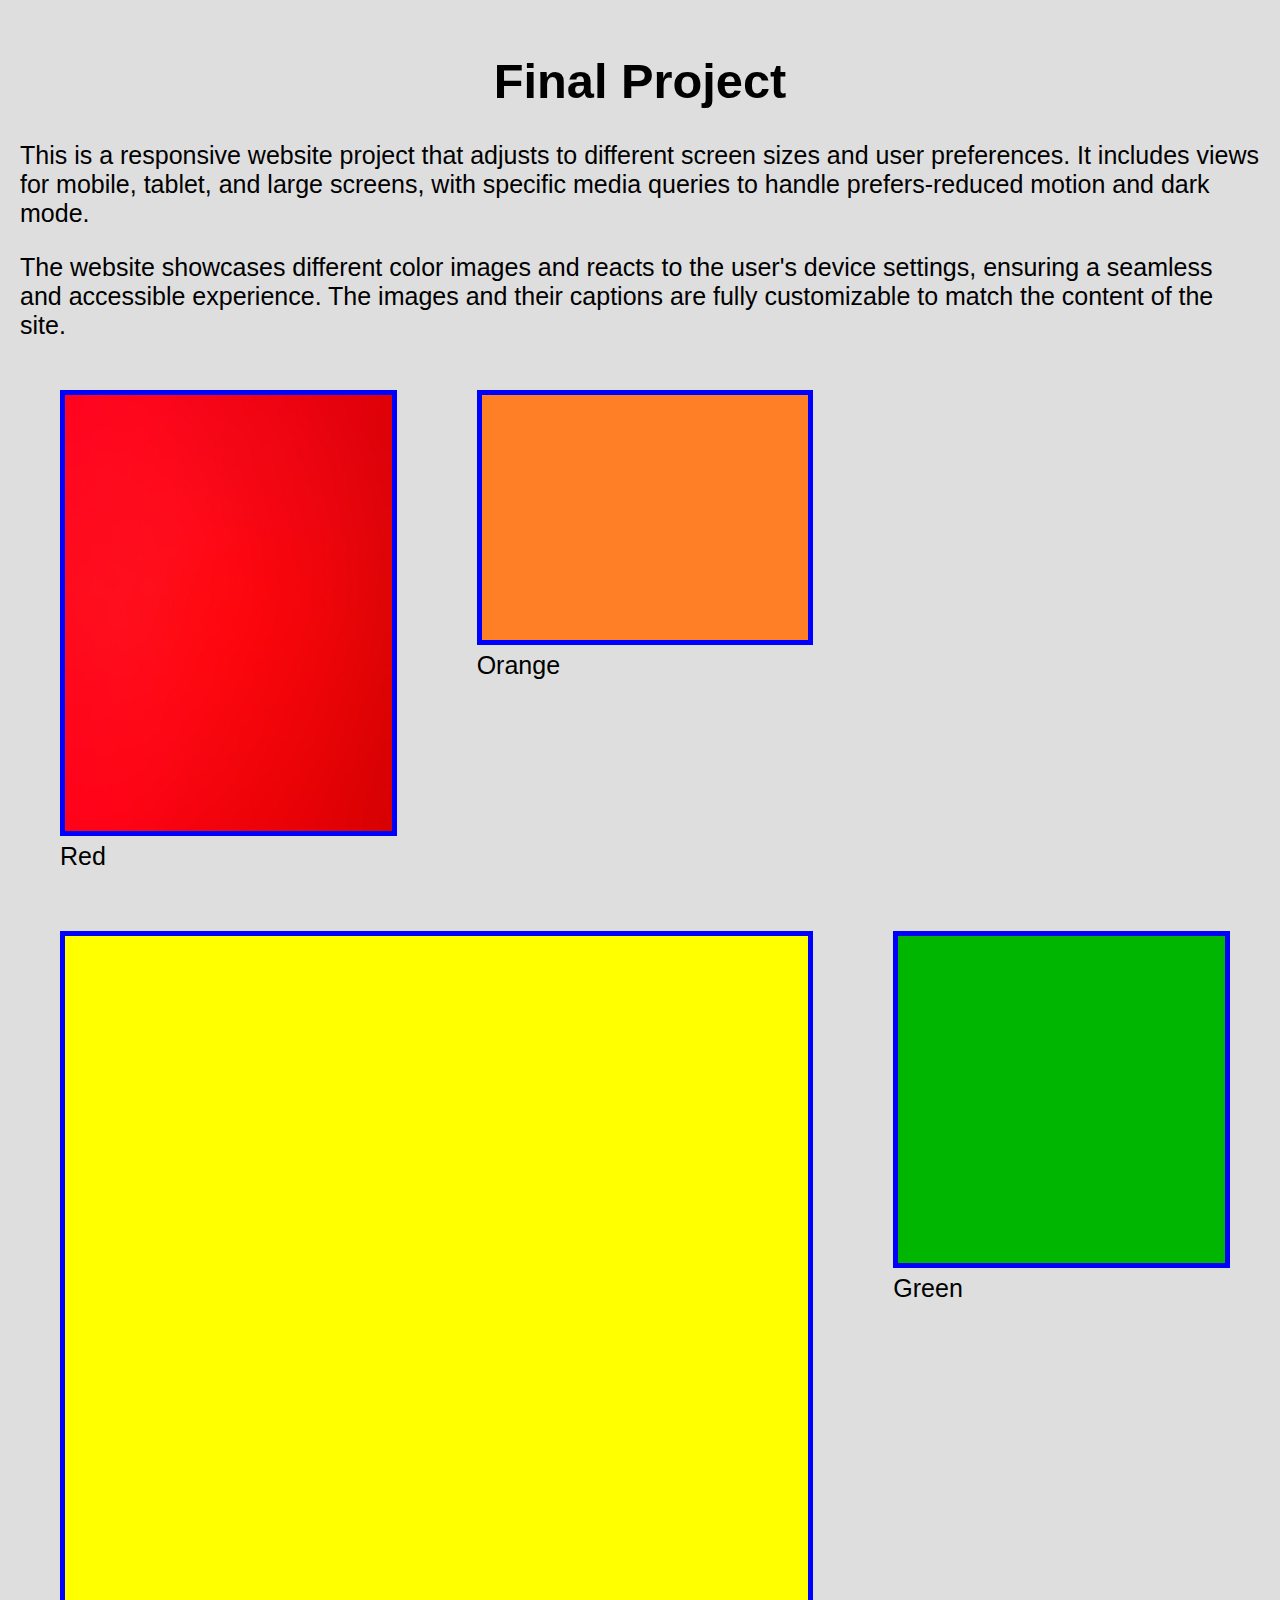
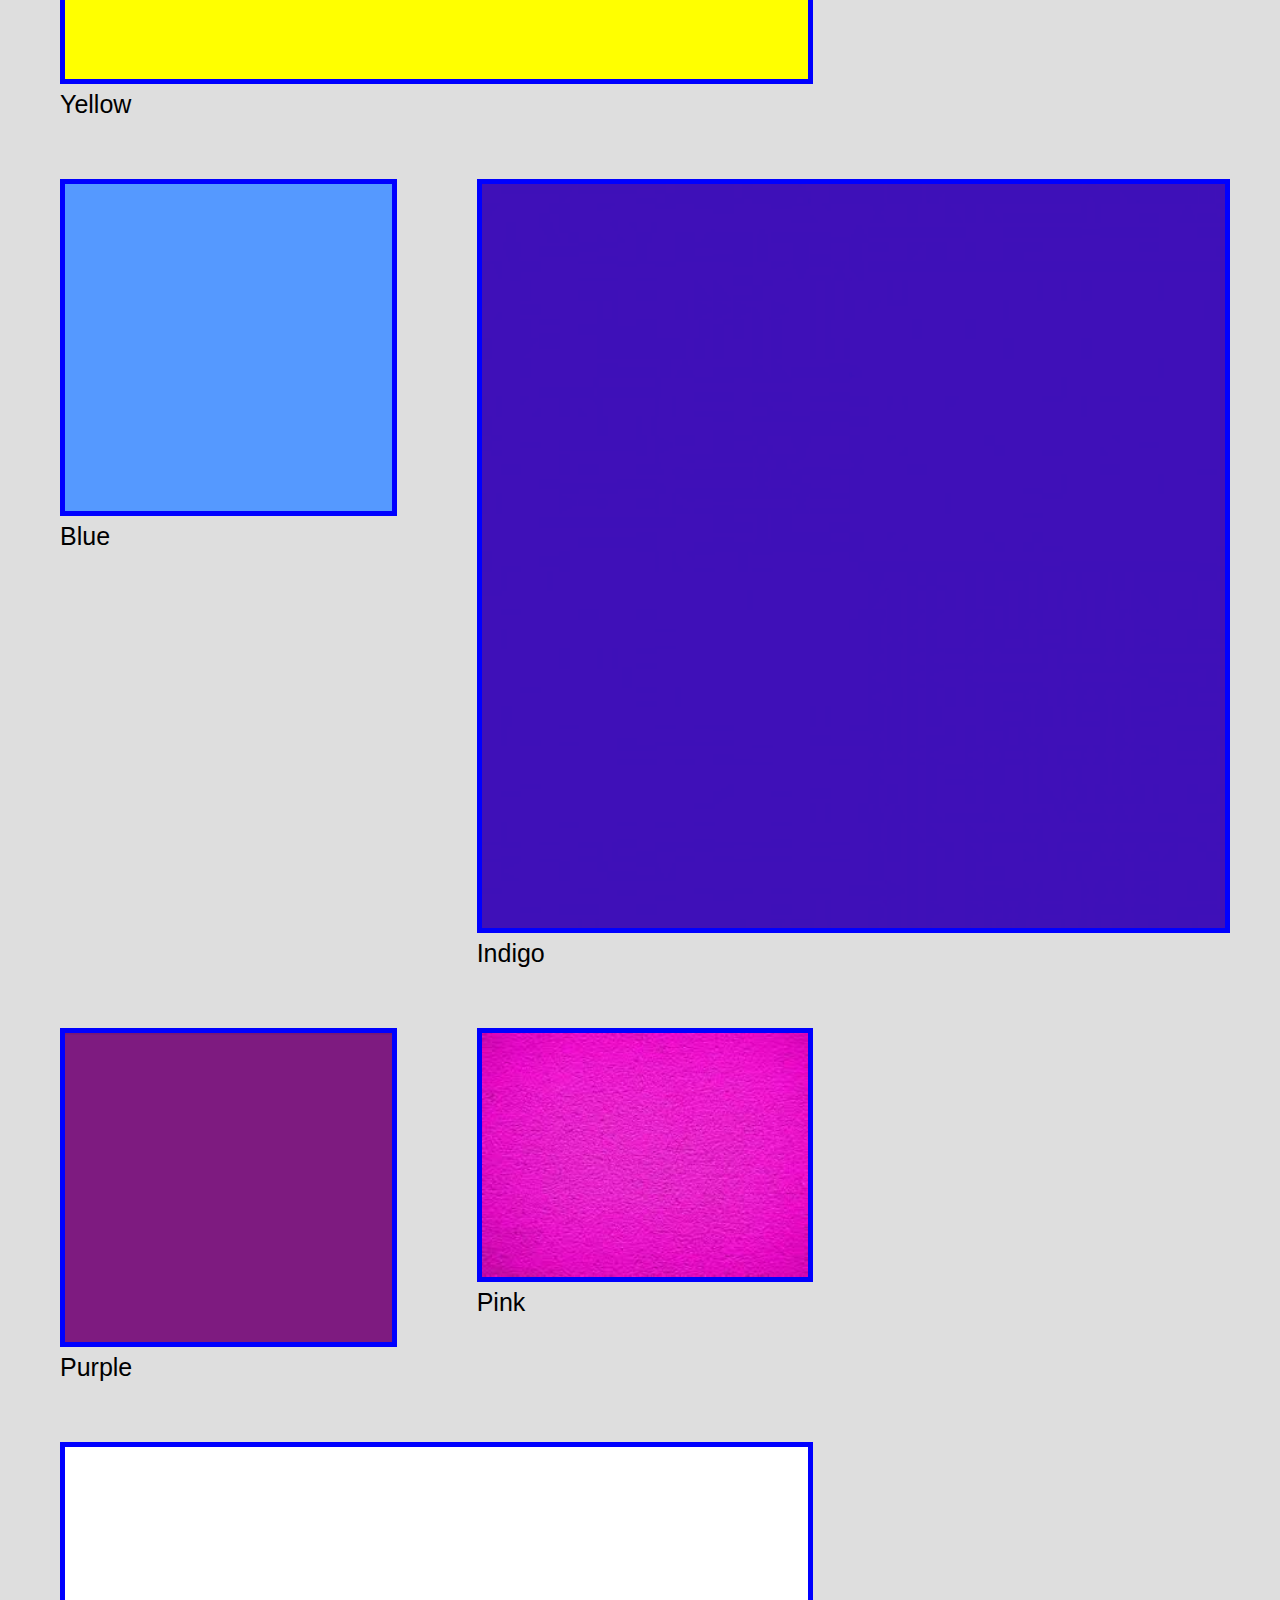
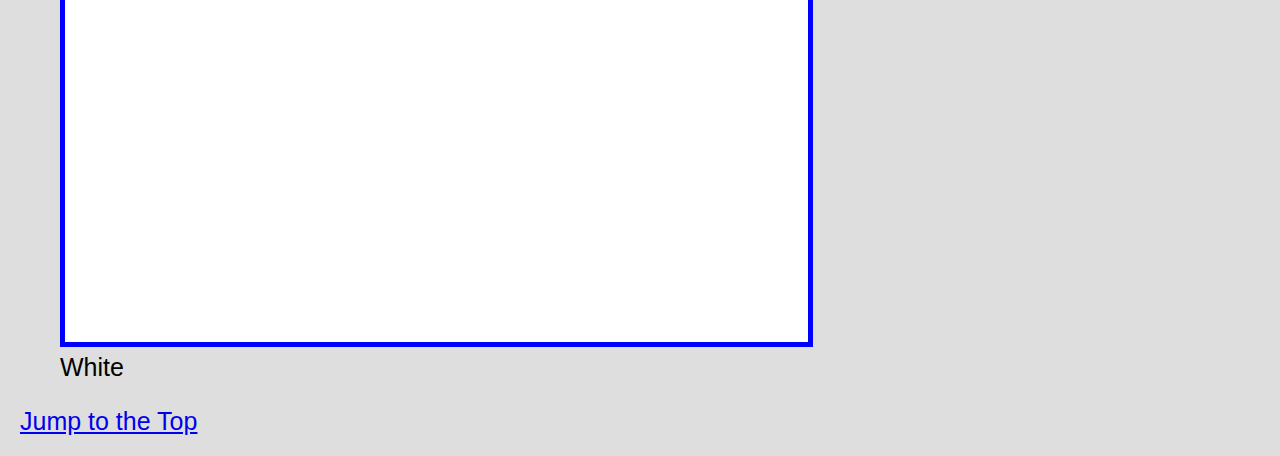
<file: finalProject2/index.html>
<!DOCTYPE html>
<html lang="en">

<head>
  <meta charset="UTF-8">
  <meta http-equiv="X-UA-Compatible" content="IE=edge">
  <meta name="viewport" content="width=device-width, initial-scale=1.0">
  <title>Final Project</title>
  <link rel="stylesheet" href="css/style.css">
</head>

<body>
  <header>
    <h1 id="top">Final Project</h1>
  </header>

  <main>
    <p>This is a responsive website project that adjusts to different screen sizes and user preferences. It includes views for mobile, tablet, and large screens, with specific media queries to handle prefers-reduced motion and dark mode.</p>

    <p>The website showcases different color images and reacts to the user's device settings, ensuring a seamless and accessible experience. The images and their captions are fully customizable to match the content of the site.</p>
    
    <div class="grid">
        <figure>
          <img src="images/Red.jpeg" alt="Red" width="200">
          <figcaption>Red</figcaption>
        </figure>
        <figure>
          <img src="images/Orange.png" alt="Orange" width="200">
          <figcaption>Orange</figcaption>
        </figure>
        <figure>
          <img src="images/Yellow.png" alt="Yellow" width="200">
          <figcaption>Yellow</figcaption>
        </figure>
        <figure>
          <img src="images/Green.png" alt="Green" width="200">
          <figcaption>Green</figcaption>
        </figure>
        <figure>
          <img src="images/Blue.png" alt="Blue" width="200">
          <figcaption>Blue</figcaption>
        </figure>
        <figure>
          <img src="images/Indigo.jpeg" alt="Indigo" width="200">
          <figcaption>Indigo</figcaption>
        </figure>
        <figure>
          <img src="images/Purple.png" alt="Purple" width="200">
          <figcaption>Purple</figcaption>
        </figure>
        <figure>
          <img src="images/Pink.jpeg" alt="Pink" width="200">
          <figcaption>Pink</figcaption>
        </figure>
        <figure>
          <img src="images/White.png" alt="White" width="200">
          <figcaption>White</figcaption>
        </figure>
    </div>
  </main>

  <footer>
    <a href="#top">Jump to the Top</a>
  </footer>
</body>

</html>
</file>
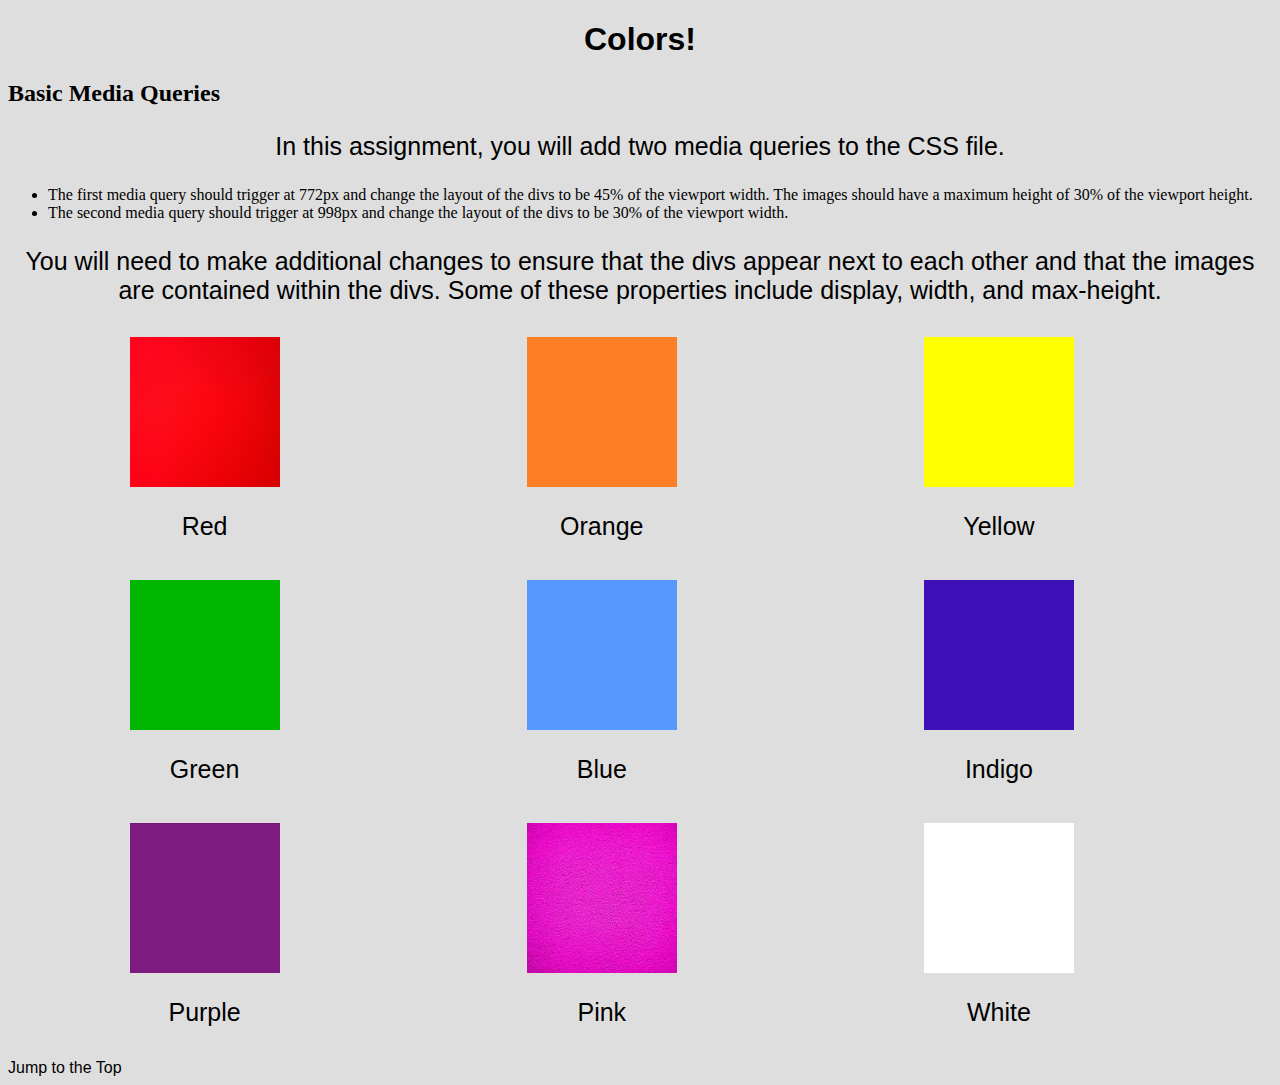
<file: ResponsiveDesign/index.html>
<!DOCTYPE html>
<html lang="en">

<head>
    <meta charset="UTF-8">
    <meta http-equiv="X-UA-Compatible" content="IE=edge">
    <meta name="viewport" content="width=device-width, initial-scale=1.0">
    <title>Colors</title>
    <link rel="stylesheet" href="css/style.css">
</head>

<body>
    <header>
        <h1 id="top">Colors!</h1>
    </header>

    <main>
        <h2>Basic Media Queries</h2>
        <p>In this assignment, you will add two media queries to the CSS file.</p>
        <ul>
            <li>The first media query should trigger at 772px and change the layout of the divs to be 45% of the viewport width. The images should have a maximum height of 30% of the viewport height.</li>
            <li>The second media query should trigger at 998px and change the layout of the divs to be 30% of the viewport width.</li>
        </ul>
        <p>You will need to make additional changes to ensure that the divs appear next to each other and that the images are contained within the divs. Some of these properties include display, width, and max-height.</p>

        <div>
            <img src="images/Red.jpeg" alt="Red" width="200">
            <p class="label">Red</p>
        </div>
        <div>
            <img src="images/Orange.png" alt="Orange" width="200">
            <p class="label">Orange</p>
        </div>
        <div>
            <img src="images/Yellow.png" alt="Yellow" width="200">
            <p class="label">Yellow</p>
        </div>
        <div>
            <img src="images/Green.png" alt="Green" width="200">
            <p class="label">Green</p>
        </div>
        <div>
            <img src="images/Blue.png" alt="Blue" width="200">
            <p class="label">Blue</p>
        </div>
        <div>
            <img src="images/Indigo.jpeg" alt="Indigo" width="200">
            <p class="label">Indigo</p>
        </div>
        <div>
            <img src="images/Purple.png" alt="Purple" width="200">
            <p class="label">Purple</p>
        </div>
        <div>
            <img src="images/Pink.jpeg" alt="Pink" width="200">
            <p class="label">Pink</p>
        </div>
        <div>
            <img src="images/White.png" alt="White" width="200">
            <p class="label">White</p>
        </div>
    </main>

    <footer>
        <a href="#top">Jump to the Top</a>
    </footer>
</body>

</html>
</file>
<file: finalProject2/css/style.css>
html {
    scroll-behavior: smooth;
}

body {
    background-color: #dedede;
    padding: 5px;
    margin: 15px;
    font-size: 25px;
    font-family: Arial, sans-serif;
}

h1 {
    text-align: center;
    font-family: Arial, sans-serif;
    font-size: 1.95em;
}

h2 {
    text-align: center;
}

li {
    margin-top: 20px;
}

img {
    border: 5px solid blue;
    border-radius: 35px;
    width: 100%;
}

.label {
    text-align: center;
    font-family: 'Gill Sans', 'Gill Sans MT', Calibri, 'Trebuchet MS', sans-serif;
}

.grid {
    display: grid;
    gap: 10px;
    grid-template-columns: 1fr;
}

/* Tablet View */
@media (min-width: 772px) {
    .grid {
        grid-template-columns: repeat(2, 1fr);
    }
    figure img {
        border-radius: 50%;
    }
    .grid figure:last-child {
        grid-column: span 2;
    }
}

/* Large Screen View */
@media (min-width: 992px) {
    .grid {
        grid-template-columns: repeat(3, 1fr);
    }
    figure img {
        border-radius: 0;
    }
    .grid figure:nth-child(3n) {
        grid-column: span 2;
    }
}

/* Prefers Reduced Motion */
@media (prefers-reduced-motion: reduce) {
    html {
        scroll-behavior: auto;
    }
}

/* Dark Mode */
@media (prefers-color-scheme: dark) {
    body {
        background-color: #333;
        color: #fff;
    }
    figure img {
        background-color: #111;
        color: #ffc107; /* Yellow-ish text color */
        border-color: black;
    }
}
</file>
<file: ResponsiveDesign/css/style.css>
body {
    background-color: #dedede;
}

h1 {
    text-align: center;
    font-family: Arial, sans-serif;
    font-size: 32px;
}

a {
    color: #000;
    text-decoration: none;
    font-family: Arial, sans-serif;
}

p {
    font-size: 25px;
    font-family: Arial, sans-serif;
    text-align: center;
}

img {
    width: 100%;
}

div img {
    width: 150px;
    height: 150px;
    display: block;
    margin: auto;
}

div {
    display: inline-block;
    width: 24%;
    margin: 5px;
    padding: 2px;
}

/* Media Query 1: Tablet View */
@media (max-width: 772px) {
    div {
        width: 45%;
    }
    
    div img {
        max-height: 30vh;
    }
}

/* Media Query 2: Large Screen View */
@media (min-width: 998px) {
    div {
        width: 30%;
    }
}
</file>
